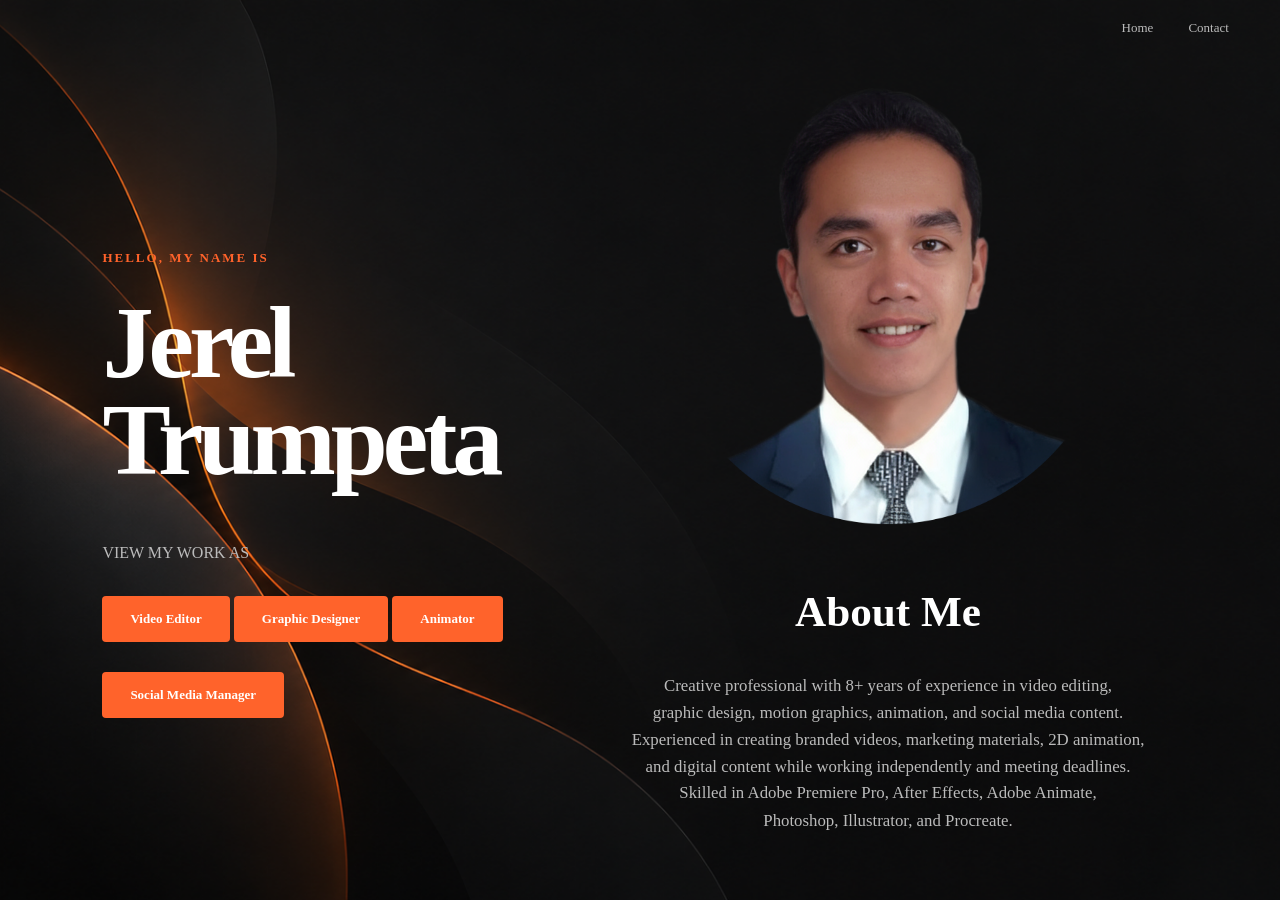
<file: index.html>
<!DOCTYPE html>
<html lang="en">
<head>
    <meta charset="UTF-8">
    <meta name="viewport" content="width=device-width, initial-scale=1.0">
    <title>Jerel Trumpeta | Creative Portfolio</title>
    <link rel="stylesheet" href="style.css">
</head>
<body>

    <header class="navbar">
        <nav>
            <a href="https://jereltrumpeta-star.github.io/portfolio/">
    Home
</a>
            <a href="contact.html">Contact</a>
        </nav>
    </header>

    <main>
        <section class="hero" id="home">

            <div class="hero-content">
                <p class="intro">HELLO, MY NAME IS</p>

                <h1>Jerel<br>Trumpeta</h1>

                <p class="highlight">
                    VIEW MY WORK AS
                </p>

                <div class="role-buttons">

                <a href="video-editor.html" class="hero-button">
                Video Editor
                </a>

                <a href="graphic-designer.html" class="hero-button">
                Graphic Designer
                </a>

                <a href="animator.html" class="hero-button">
                Animator
                </a>

                <a href="social-media-manager.html" class="hero-button">
                Social Media Manager
                </a>

            </div>
    </div>

<div class="hero-right">

    <div class="hero-image">
        <img src="images/jerel-portrait4.png"
             alt="Jerel Trumpeta portrait">
    </div>

    <section id="about">
        <h2>About Me</h2>
        <p>
        Creative professional with 8+ years of experience in video editing,<br>
        graphic design, motion graphics, animation, and social media content.<br>
        Experienced in creating branded videos, marketing materials, 2D animation,<br>
        and digital content while working independently and meeting deadlines.<br>
        Skilled in Adobe Premiere Pro, After Effects, Adobe Animate,<br>
        Photoshop, Illustrator, and Procreate.<br>
        </p>

    </section>

</div>

</section>

    </main>

</body>
</html>
</file>
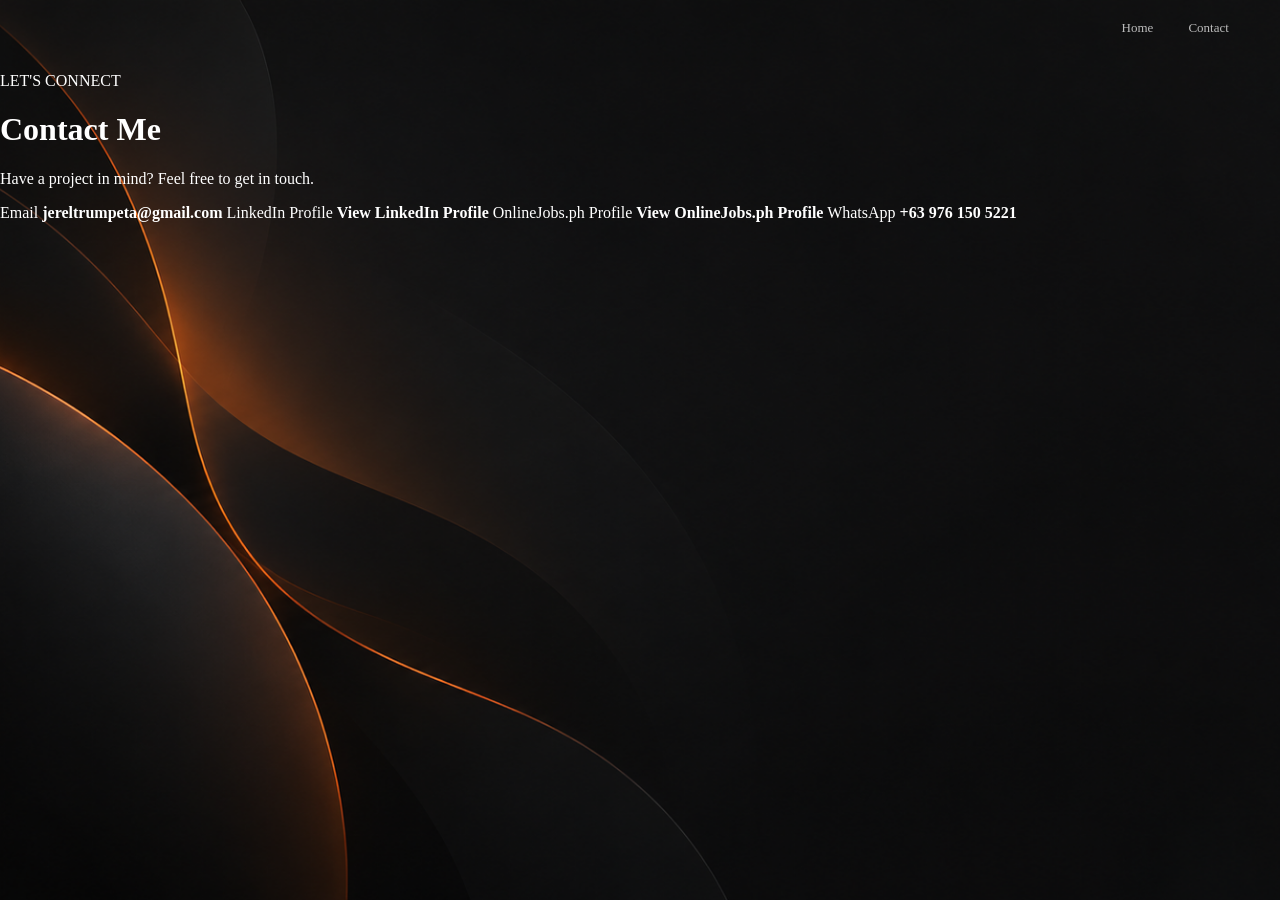
<file: contact.html>
<!DOCTYPE html>
<html lang="en">
<head>
    <meta charset="UTF-8">
    <meta name="viewport"
          content="width=device-width, initial-scale=1.0">

    <title>Contact | Jerel Trumpeta</title>
    <link rel="stylesheet" href="style.css">
</head>

<body>

    <header class="navbar">
        <nav>
            <a href="index.html">Home</a>
            <a href="contact.html">Contact</a>
        </nav>
    </header>

    <main class="contact-page">

        <div class="contact-container">

            <p class="contact-intro">
                LET'S CONNECT
            </p>

            <h1>Contact Me</h1>

            <p class="contact-description">
                Have a project in mind?
                Feel free to get in touch.
            </p>

            <div class="contact-links">

                <a href="mailto:jereltrumpeta@gmail.com"
                   class="contact-item">
                    <span>Email</span>
                    <strong>jereltrumpeta@gmail.com</strong>
                </a>

                <a href="https://www.linkedin.com/in/jerel-trumpeta-2b9bb1420/"
                   target="_blank"
                   rel="noopener noreferrer"
                   class="contact-item">
                    <span>LinkedIn Profile</span>
                    <strong>View LinkedIn Profile</strong>
                </a>

                <a href="https://v2.onlinejobs.ph/jobseekers/info/354042"
                   target="_blank"
                   rel="noopener noreferrer"
                   class="contact-item">
                    <span>OnlineJobs.ph Profile</span>
                    <strong>View OnlineJobs.ph Profile</strong>
                </a>

                <a href="https://wa.me/639761505221"
                   target="_blank"
                   rel="noopener noreferrer"
                   class="contact-item">
                    <span>WhatsApp</span>
                    <strong>+63 976 150 5221</strong>
                </a>

            </div>

        </div>

    </main>

</body>
</html>
</file>
<file: style.css>
/* GLOBAL STYLES */
* {
    box-sizing: border-box;
}

html {
    scroll-behavior: smooth;
}

body {
    margin: 0;
    padding: 0;
    
    background-color: #1B1B1D;
    background-image: url("images/Cinematic Copper Curves in Darkness.png");
    background-size: cover;
    background-position: center center;
    background-repeat: no-repeat;
    min-height: 100vh;
    background-color: #1B1B1D;
    
    color: #FFFFFF;
    font-family: Poppins;
}

a {
    color: inherit;
    text-decoration: none;
}

/* NAVIGATION */
.navbar {
    display: flex;
    align-items: center;
    justify-content: flex-end;
    padding: 20px 4%;
    position: relative;
    z-index: 10;
}

.logo {
    font-size: 26px;
    font-weight: bold;
}

.navbar nav {
    display: flex;
    gap: 35px;
    margin-left: auto;
}

.navbar nav a {
    font-size: 13px;
    color: #BBBBBB;
    transition: color 0.3s;
}

.navbar nav a: hover {
    color: #FF632B;
}

/* HOMEPAGE */
.hero {
    min-height: 85vh;
    display: grid;
    grid-template-columns: 1fr 1fr;
    align-items: center;
    padding: 0 8%;
    overflow: hidden;
}

.hero-content {
    position: relative;
    z-index: 2;
}

.intro {
    color: #FF632B;
    font-size: 13px;
    font-weight: bold;
    letter-spacing: 2px;
    margin-bottom: 25px;
}

.hero h1 {
    font-size: clamp(60px, 8vw, 120px);
    line-height: 0.95;
    letter-spacing: -5px;
    text-align: left;
    margin: 0 0 30px;
}

.profession {
    font-size: 13px;
    font-weight: bold;
    line-height: 1.8;
    letter-spacing: 1px;
    color: #DDDDDD;
}

.hero-button {
    display: inline-block;
    margin-top: 30px;
    padding: 15px 28px;
    background-color: #FF632B;
    color: #FFFFFF;
    font-size: 13px;
    font-weight: bold;
    border-radius: 4px;
}

/* PORTRAIT */
.hero-image {
    height: 75vh;
    min-height: 450px;
    position: relative;
    overflow: hidden;
}

.hero-image img {
    width: 80%;
    height: 80%;
    object-fit: cover;
    object-position: center top;
    opacity: 0.50;
    filter: brightness 100%;
}

/* PORTFOLIO SECTIONS */
#work,
#about,
#contact {
    padding: 100px 8%;
    border-top: 1px solid #333333;
}

section h2 {
    font-size: 36px;
}

section p {
    color: #BBBBBB;
    line-height: 1.7;
}

/* MOBILE RESPONSIVE */
@media (max-width: 768px) {
    .navbar {
        padding: 25px 6%;
        flex-wrap: wrap;
        gap: 20px;
    }

    .navbar nav {
        gap: 16px;
        flex-wrap: wrap;
    }

    .hero {
        grid-template-columns: 1fr;
        padding: 65px 6%;
        min-height: auto;
    }

    .hero h1 {
        font-size: clamp(52px, 12vw, 76px);
        letter-spacing: -3px;
    }

    .hero-image {
        height: 450px;
        min-height: 0;
        margin-top: 40px;
    }

    #work,
    #about,
    #contact {
        padding: 70px 6%;
    }
}

/* RIGHT SIDE POSITION */
.hero-right {
    width: 100%;
    max-width: 400px;
    margin: auto;
    transform: translate(-50px, -50px) scale(1.20);
    transform-origin: center center;
}

/* PORTRAIT SIZE AND POSITION */
.hero-image {
    width: 100%;
    height: 48vh;
    min-height: 0;
    overflow: hidden;
    display: flex;
    align-items: flex-end;
    justify-content: center;
}

.hero-image img {
    width: 100%;
    height: 100%;
    object-fit: contain;
    object-position: center bottom;
    opacity: 1;
    filter: brightness(1);
}

/* ABOUT ME */
.hero-right #about {
    border-top: none;
    padding: 12px 0 0;
    width: 100%;
    max-width: 400px;
    margin: auto;
    text-align: center;
}

.hero-right #about h2 {
    text-align: center;
}

.hero-right #about p {
    width: max-content;
    max-width: none;
    font-size: 14px;
    line-height: 1.6;
    text-align: center;
    white-space: nowrap;
    position: relative;
    left: 50%;
    transform: translateX(-50%);
    margin: 8px 0 0;
}

/* VIEW MY WORK AS POSITION */
.highlight {
    transform: translate(0px, 20px);
    margin-bottom: 20px;
}

/* FIT HOMEPAGE ON DESKTOP */
@media (min-width: 769px) {
    .hero {
        min-height: calc(100vh - 60px);
        padding-right: 5%;
    }
}

/* MOBILE LAYOUT */
@media (max-width: 768px) {
    .hero-right {
        margin: 0 auto;
    }

    .hero-image {
        height: 350px;
        margin-top: 0;
    }
}

@media (max-width: 768px) {
    .hero-right #about p {
        width: 100%;
        white-space: normal;
        left: auto;
        transform: none;
        margin: 8px auto 0;
    }
}
</file>
